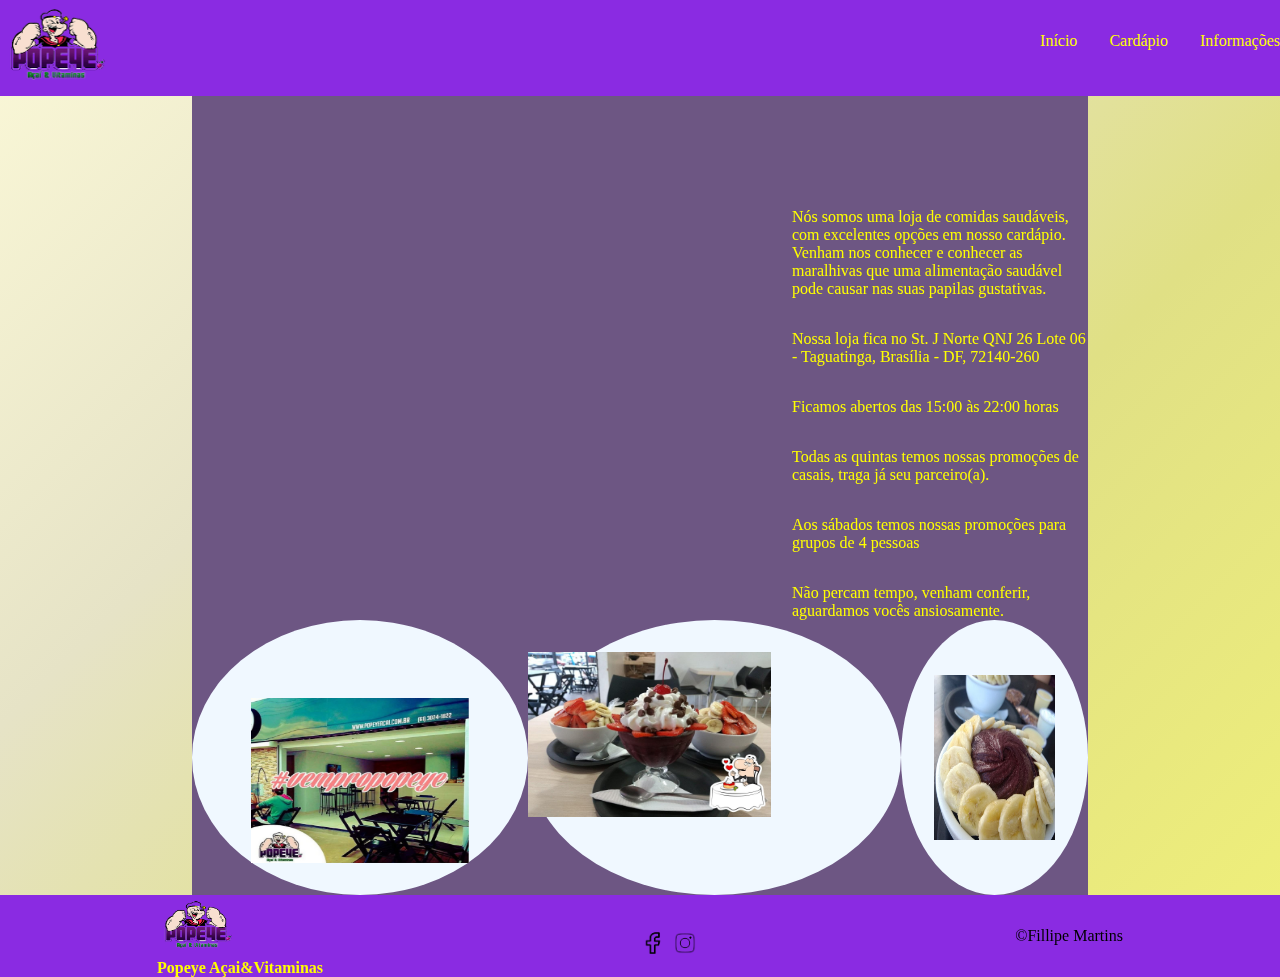
<file: index.html>
<!DOCTYPE html>
<html lang="pt-br">
<head>
    <meta charset="UTF-8">
    <meta http-equiv="X-UA-Compatible" content="IE=edge">
    <meta name="viewport" content="width=device-width, initial-scale=1.0">
    <title>Página inicial</title>
    <link rel="stylesheet" href="style.css">
</head>
<body>
    <header>
        <img src="logo.png" alt="">

        <ul>
            <li><a href="index.html">Início</a></li>
            <li><a href="produtos.html">Cardápio</a></li>
            <li><a href="info.html">Informações</a></li>
        </ul>

    </header>

    <main>
        <div class="mae">
            <div class="localizacao">
                <iframe src="https://www.google.com/maps/embed?pb=!4v1671566965441!6m8!1m7!1sQa3bEiEXKOmRmmR493upqw!2m2!1d-15.8166408151357!2d-48.0826969607218!3f221.70174534800984!4f-2.452894729117318!5f0.6069528515303892" width="600" height="450" style="border:0;" allowfullscreen="" loading="lazy" referrerpolicy="no-referrer-when-downgrade"></iframe>
            </div>
            <div class="texto">
                <p>Nós somos uma loja de comidas saudáveis, com excelentes opções em nosso cardápio. Venham nos conhecer e conhecer as maralhivas que uma alimentação saudável pode causar nas suas papilas gustativas.</p>
                <p>Nossa loja fica no St. J Norte QNJ 26 Lote 06 - Taguatinga, Brasília - DF, 72140-260</p>
                <p>Ficamos abertos das 15:00 às 22:00 horas</p>
                <p>Todas as quintas temos nossas promoções de casais, traga já seu parceiro(a).</p>
                <p>Aos sábados temos nossas promoções para grupos de 4 pessoas</p>
                <p>Não percam tempo, venham conferir, aguardamos vocês ansiosamente.</p>
            </div>

        </div>
        <div class="mae">
            <div class="foto1">
                <img src="popeye.jpg" alt="">
            </div>
            <div class="foto2">
                <img src="açai.jpg" alt="">
            </div>
            <div class="foto3">
                <img src="açai-e-banana.jpg" alt="">
            </div>
        </div>

    </main>

    <footer>
        <div class="foo01">
            <img src="logo.png" alt="">
            <span>Popeye Açai&Vitaminas</span>

        </div>
        <div class="foo2">
            <a href="https://www.facebook.com/popeyeacai/"><img src="facebook.png" alt=""></a>
            <a href="https://www.instagram.com/popeyeacai/"><img src="insta.png" alt=""></a>
        </div>
        <div class="foo03">
            &copy;Fillipe Martins
        </div>

    </footer>
    
</body>
</html>
</file>
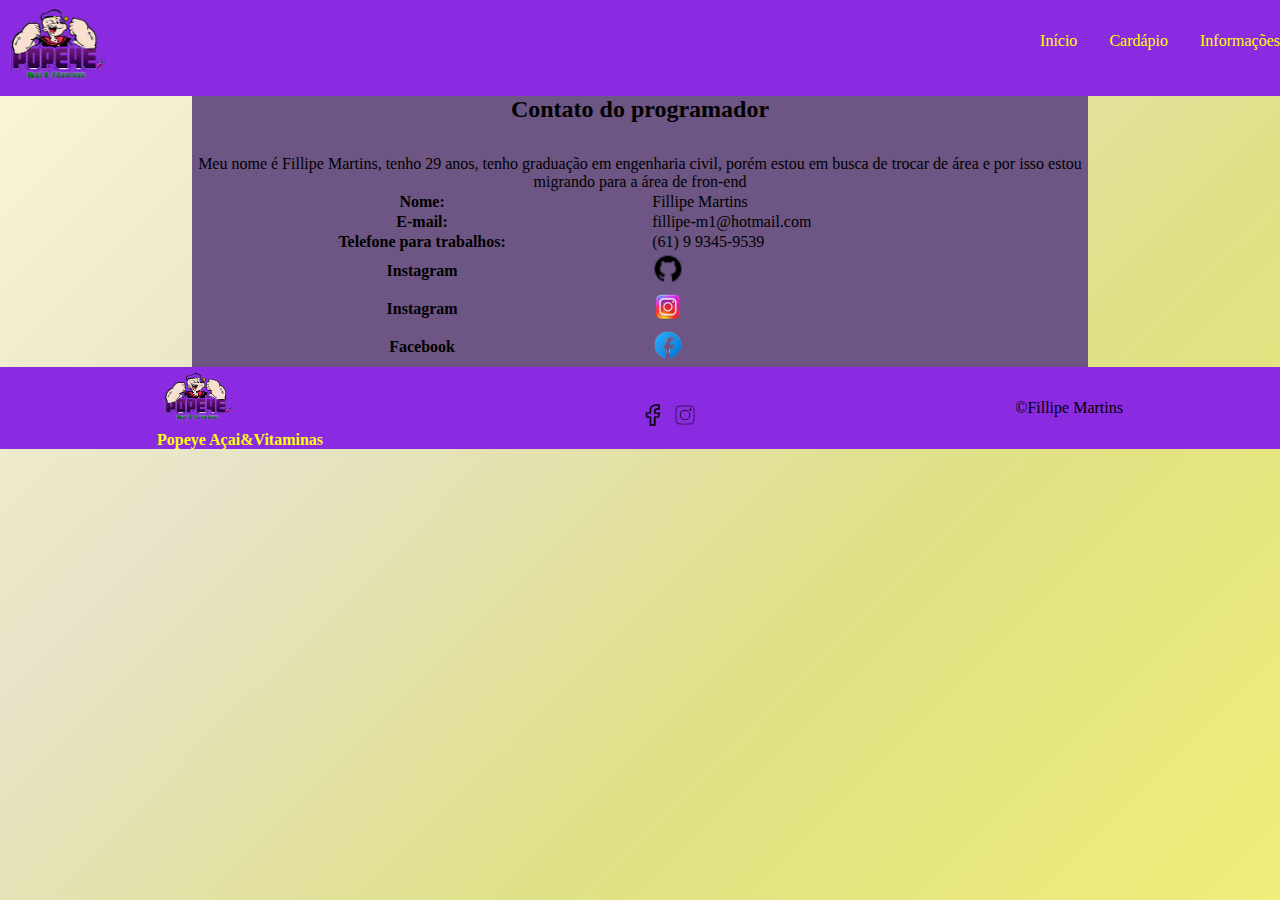
<file: info.html>
<!DOCTYPE html>
<html lang="pt-br">
<head>
    <meta charset="UTF-8">
    <meta http-equiv="X-UA-Compatible" content="IE=edge">
    <meta name="viewport" content="width=device-width, initial-scale=1.0">
    <title>Informações</title>
    <link rel="stylesheet" href="style.css">
</head>
<body>
    <header>
        <img src="logo.png" alt="">

        <ul>
            <li><a href="index.html">Início</a></li>
            <li><a href="produtos.html">Cardápio</a></li>
            <li><a href="info.html">Informações</a></li>
        </ul>

    </header>

    <main>
        <h2>Contato do programador</h2>
           <div class="contato programador">
            <p>Meu nome é Fillipe Martins, tenho 29 anos, tenho graduação em engenharia civil, porém estou em busca de trocar de área e por isso estou migrando para a área de fron-end</p>
            <table>
                <tr>
                    <th>Nome:</th>
                    <td>Fillipe Martins</td>
                </tr>
                <tr>
                    <th>E-mail:</th>
                    <td>fillipe-m1@hotmail.com</td>
                </tr>
                <tr>
                    <th>Telefone para trabalhos:</th>
                    <td>(61) 9 9345-9539</td>
                </tr>
                <tr>
                     <th>Instagram</th>
                     <td><a href="https://github.com/fillipe-eng"><img src="github.png" alt=""></a></td>
                </tr>
                <tr>
                     <th>Instagram</th>
                     <td><a href="https://www.instagram.com/eaifillipe/"><img src="instagram.png" alt=""></a></td>
                </tr>
                <tr>
                     <th>Facebook</th>
                     <td><a href="https://www.facebook.com/fillipe.martins.589"><img src="face.png" alt=""></a></td>
                </tr>
 
             </table>
           </div>

        </div>
  
    </main>

    <footer>
        <div class="foo01">
            <img src="logo.png" alt="">
            <span>Popeye Açai&Vitaminas</span>

        </div>
        <div class="foo2">
            <a href="https://www.facebook.com/popeyeacai/"><img src="facebook.png" alt=""></a>
            <a href="https://www.instagram.com/popeyeacai/"><img src="insta.png" alt=""></a>
        </div>
        <div class="foo03">
            &copy;Fillipe Martins
        </div>

    </footer>
    
</body>
</html>
</file>
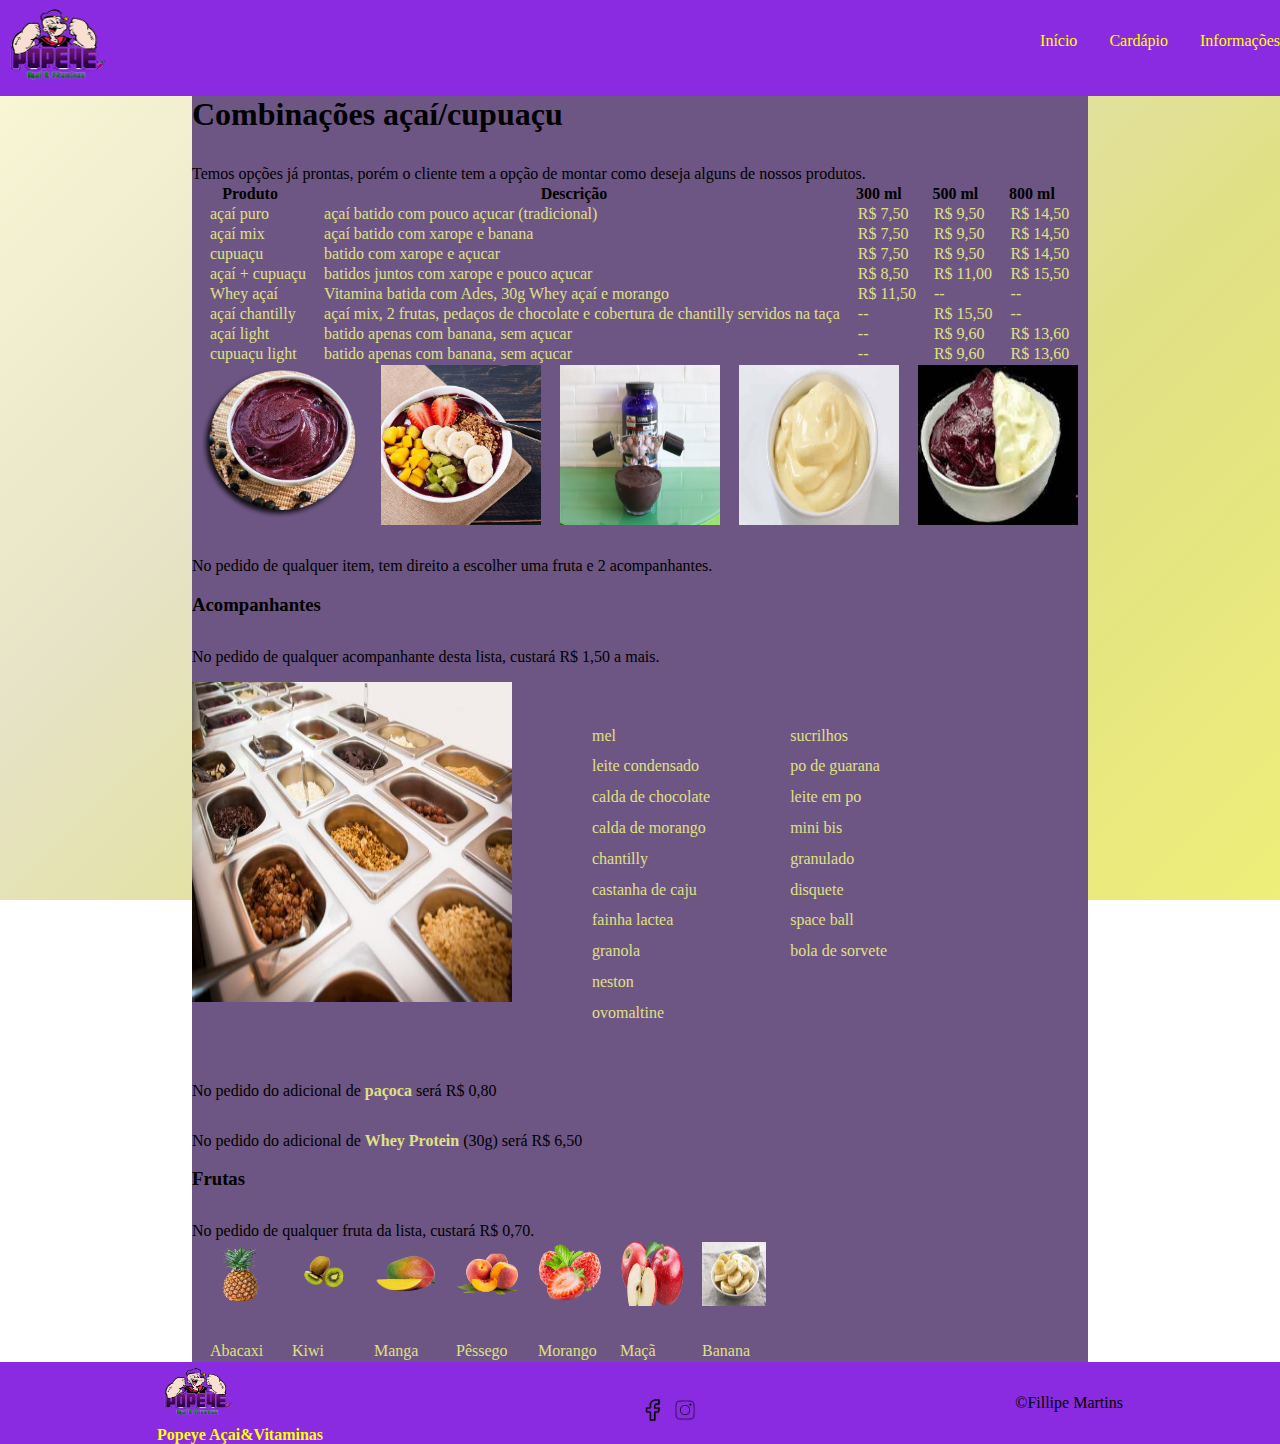
<file: produtos.html>
<!DOCTYPE html>
<html lang="pt-br">
<head>
    <meta charset="UTF-8">
    <meta http-equiv="X-UA-Compatible" content="IE=edge">
    <meta name="viewport" content="width=device-width, initial-scale=1.0">
    <title>Cardápio</title>
    <link rel="stylesheet" href="style.css">
</head>
<body>
    <header>
        <img src="logo.png" alt="">

        <ul>
            <li><a href="index.html">Início</a></li>
            <li><a href="produtos.html">Cardápio</a></li>
            <li><a href="info.html">Informações</a></li>
        </ul>

    </header>

    <main>
        <div class="carda">
            <h1>Combinações açaí/cupuaçu</h1>
        <p>Temos opções já prontas, porém o cliente tem a opção de montar como deseja alguns de nossos produtos.</p>
        <div class="tabela">
            <table>
                <tr>
                    <th>Produto</th>
                    <th>Descrição</th>
                    <th>300 ml</th>
                    <th>500 ml</th>
                    <th>800 ml</th>
                </tr>
                <tr>
                    <td>açaí puro</td>
                    <td>açaí batido com pouco açucar (tradicional)</td>
                    <td>R$ 7,50</td>
                    <td>R$ 9,50</td>
                    <td>R$ 14,50</td>
                </tr>
                <tr>
                    <td>açaí mix</td>
                    <td>açaí batido com xarope e banana</td>
                    <td>R$ 7,50</td>
                    <td>R$ 9,50</td>
                    <td>R$ 14,50</td>
                </tr>
                <tr>
                    <td>cupuaçu</td>
                    <td>batido com xarope e açucar</td>
                    <td>R$ 7,50</td>
                    <td>R$ 9,50</td>
                    <td>R$ 14,50</td>
                </tr>
                <tr>
                    <td>açaí + cupuaçu</td>
                    <td>batidos juntos com xarope e pouco açucar</td>
                    <td>R$ 8,50</td>
                    <td>R$ 11,00</td>
                    <td>R$ 15,50</td>
                </tr>
                <tr>
                    <td>Whey açaí</td>
                    <td>Vitamina batida com Ades, 30g Whey açaí e morango</td>
                    <td>R$ 11,50</td>
                    <td>--</td>
                    <td>--</td>
                </tr>
                <tr>
                    <td>açaí chantilly</td>
                    <td>açaí mix, 2 frutas, pedaços de chocolate e cobertura de chantilly servidos na taça</td>
                    <td>--</td>
                    <td>R$ 15,50</td>
                    <td>--</td>
                </tr>
                <tr>
                    <td>açaí light</td>
                    <td>batido apenas com banana, sem açucar</td>
                    <td>--</td>
                    <td>R$ 9,60</td>
                    <td>R$ 13,60</td>
                </tr>
                <tr>
                    <td>cupuaçu light</td>
                    <td>batido apenas com banana, sem açucar</td>
                    <td>--</td>
                    <td>R$ 9,60</td>
                    <td>R$ 13,60</td>
                </tr>
            </table>
        </div>
        <div class="produ">
            <img src="açai-puro.png" alt="">
            <img src="açai-varias-frutas.jpg" alt="">
            <img src="açai-whey.jpg" alt="">
            <img src="cupuaçu-puro.jpg" alt="">
            <img src="cupuaçu.jpeg" alt="">
        </div>
        
        <p>No pedido de qualquer item, tem direito a escolher uma fruta e 2 acompanhantes.</p>
        <h3>Acompanhantes</h3>
        <p>No pedido de qualquer acompanhante desta lista, custará R$ 1,50 a mais.</p>
        <div class="acompanhante">
            <img src="acompanhantes.jpg" alt="">
            <ul>
                <li>mel</li>
                <li>leite condensado</li>
                <li>calda de chocolate</li>
                <li>calda de morango</li>
                <li>chantilly</li>
                <li>castanha de caju</li>
                <li>fainha lactea</li>
                <li>granola</li>
                <li>neston</li>
                <li>ovomaltine</li>
                <li>sucrilhos</li>
                <li>po de guarana</li>
                <li>leite em po</li>
                <li>mini bis</li>
                <li>granulado</li>
                <li>disquete</li>
                <li>space ball</li>
                <li>bola de sorvete</li>
            </ul>   
        </div>
        <p>No pedido do adicional de <span>paçoca</span> será R$ 0,80</p>
        <p>No pedido do adicional de <span>Whey Protein</span> (30g) será R$ 6,50</p>
        <h3>Frutas</h3>
        <p>No pedido de qualquer fruta da lista, custará R$ 0,70.</p>
        <div class="frutas">
            <table>
                <tr>
                    <td>
                        <img src="abacaxi.png" alt="">
                        <p>Abacaxi</p>
                    </td>
                    <td>
                        <img src="kiwi.png" alt="">
                        <p>Kiwi</p>
                    </td>
                    <td>
                        <img src="manga.png" alt="">
                        <p>Manga</p>
                    </td>
                    <td>
                        <img src="pessego.png" alt="">
                        <p>Pêssego</p>
                    </td>
                    <td>
                        <img src="morango.png" alt="">
                        <p>Morango</p>
                    </td>
                    <td>
                        <img src="maça.png" alt="">
                        <p>Maçã</p>
                    </td>
                    <td>
                        <img src="banana.jpg" alt="">
                        <p>Banana</p>
                    </td>
                    
                </tr>
            </table>
        </div>
        </div>
    </main>

    <footer>
        <div class="foo01">
            <img src="logo.png" alt="">
            <span>Popeye Açai&Vitaminas</span>

        </div>
        <div class="foo2">
            <a href="https://www.facebook.com/popeyeacai/"><img src="facebook.png" alt=""></a>
            <a href="https://www.instagram.com/popeyeacai/"><img src="insta.png" alt=""></a>
        </div>
        <div class="foo03">
            &copy;Fillipe Martins
        </div>

    </footer>
    
</body>
</html>
</file>
<file: style.css>
*{
    margin: 0;
    padding: 0;
    box-sizing: border-box;
}
body{
    background-image: linear-gradient(135deg, rgba(250, 247, 206, 0.801), rgb(230, 227, 198), rgb(224, 224, 133), rgb(238, 238, 122));
    background-attachment: fixed;
}
header{
    display: flex;
    flex-direction: row;
    justify-content: space-between;
    background-color: blueviolet;
    margin: 0 auto;
}
header img{
    width: 7em;
    height: 6em;
}
ul{
    display: flex;
    list-style-type: none;
    flex-wrap: wrap;
    margin-top: 2em;
}
li{
    margin-left: 2em;
}
a{
    text-decoration: none;
    color: yellow;
}
header a:hover{
    transition: 0.3s ease;
    color: aqua;
}
main{
    display: flex;
    flex-direction: column;
    background-color: rgb(109, 86, 131);
    width: 70%;
    margin: 0 auto;
}
.mae{
    display: flex;
    flex-direction: row;
    justify-content: space-around;
}
.texto{
    margin-top: 5em;
    color: yellow;
}
main p{
    margin-top: 2em;
}
img{
    width: 20em;
    height: 20em;
}
.mae img{
    width: 65%;
    height: 60%;
    margin: 2em auto;
}
.foto1{
    background-color: aliceblue;
    border-radius: 80%;
    display: flex;
    align-items: flex-end;
    justify-content: end;
}
.foto2{
    background-color: aliceblue;
    border-radius: 80%;
    
}
.foto3{
    background-color: aliceblue;
    border-radius: 80%;
    display: flex;
    align-items: center;
    
}
.carda h1{
    margin: 0 auto;
}
.carda td{
    padding-left: 1em;
    color: rgb(224, 224, 133);
}
.produ{
    display: flex;
    flex-direction: row;
    justify-content: space-around;
}
.produ img{
    width: 10em;
    height: 10em;
}
.carda h3{
    margin: 1em auto;
}
.acompanhante{
    height: 23em;
    margin-top: 1em;
}
.acompanhante{
    display: flex;
}
.acompanhante ul{
    display: flex;
    flex-direction: column;
    flex-wrap: wrap;
    
}
.acompanhante li{
    padding-left: 3em;
}
.carda li{
    padding-top: 0.8em;
    color: rgb(224, 224, 133);
}
.carda span{
    font-weight: bold;
    color: rgb(224, 224, 133);
}
.frutas img{
    width: 4em;
    height: 4em;
}

h2{
    margin: 0 auto;
}
.contato{
    display:flex;
    justify-content: space-around;
}
.contato h4{
    margin: 0 auto;
}
.contato img{
    width: 2em;
    height: 2em;
}
.contato a:hover{
    -webkit-filter: drop-shadow(15px 10px 5px black);
    filter: drop-shadow(15px 10px 5px black);
}
.acai{
    display: flex;
    flex-direction: column;
}
.programador{
    display: flex;
    flex-direction: column;
}
.programador p{
    text-align: center;
}
footer{
    display: flex;
    flex-direction: row;
    justify-content: space-around;
    background-color: blueviolet;
    margin: 0 auto;
}
.foo01{
    display: flex;
    flex-direction: column;
}
.foo01 img{
    width: 5em;
    height: 4em;
}
.foo01 span{
    font-weight: bold;
    color: yellow;
}
.foo2{
    display: flex;
    flex-direction: row;
    margin-top: 2em;
}
.foo2 img{
    width: 2em;
    height: 2em;
}
.foo2 a:hover{
    -webkit-filter: drop-shadow(15px 10px 5px black);
    filter: drop-shadow(15px 10px 5px black);
}
.foo03{
    margin-top: 2em;
}
</file>
